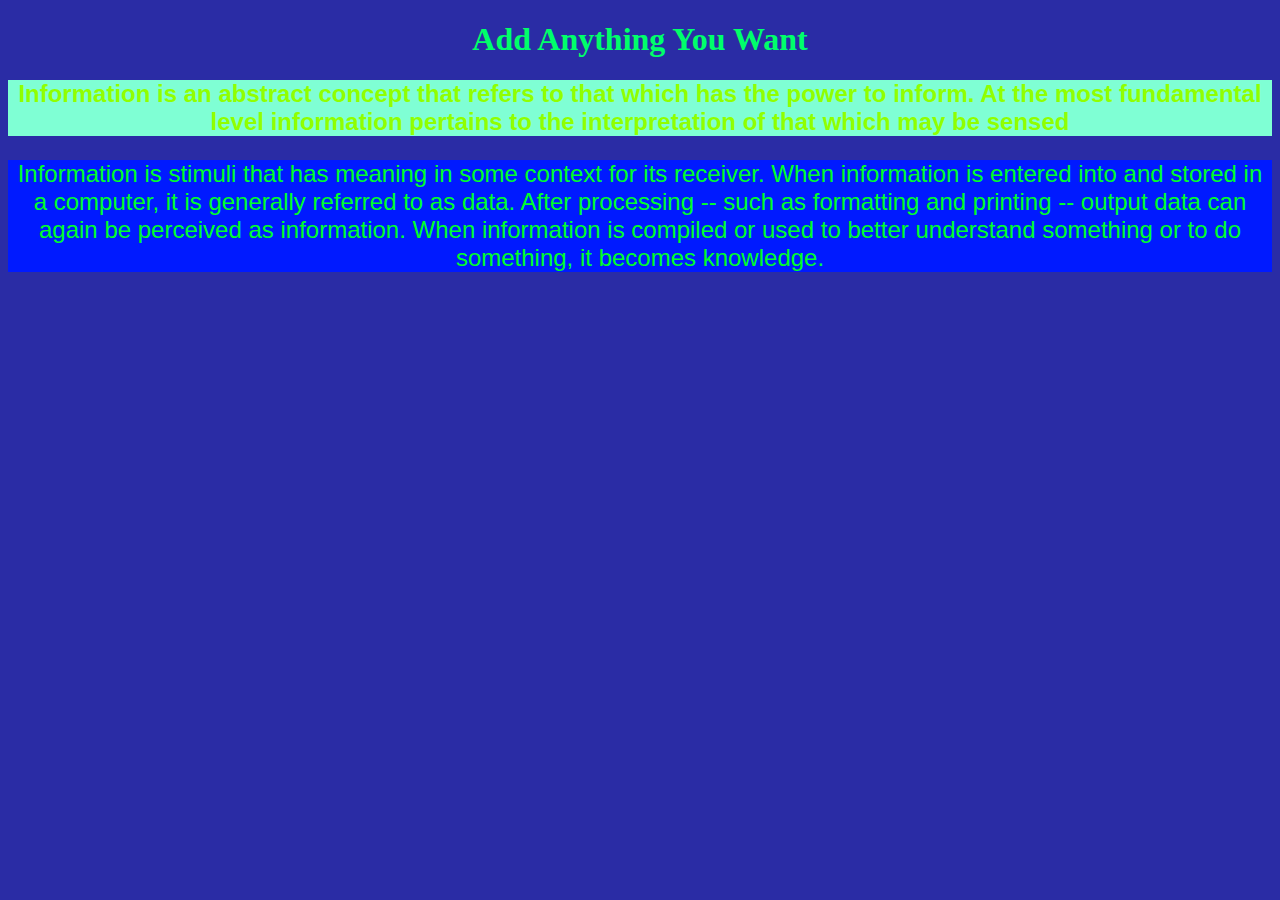
<file: index.html>
<!DOCTYPE html>
<html lang="en">
<head>
    <meta charset="UTF-8">
    <meta http-equiv="X-UA-Compatible" content="IE=edge">
    <meta name="viewport" content="width=device-width, initial-scale=1.0">
    <title>Document</title>
    <link rel="stylesheet" href="style.css">
</head>
<body>
    <center>
    <h1> Add Anything You Want</h1>

    <div class="man"><strong>Information is an abstract concept that refers to that which has the power to inform. At the most fundamental level information pertains to the interpretation 
        of that which may be sensed</strong></div>

        <p>Information is stimuli that has meaning in some context for its receiver. When information is entered into and stored in a computer, it is generally referred to as data. After processing -- such as formatting and printing -- output data can again be perceived as information. When information is compiled or used to better understand something or 
            to do something, it becomes knowledge.</p>
    </center>
</body>
</html>
</file>
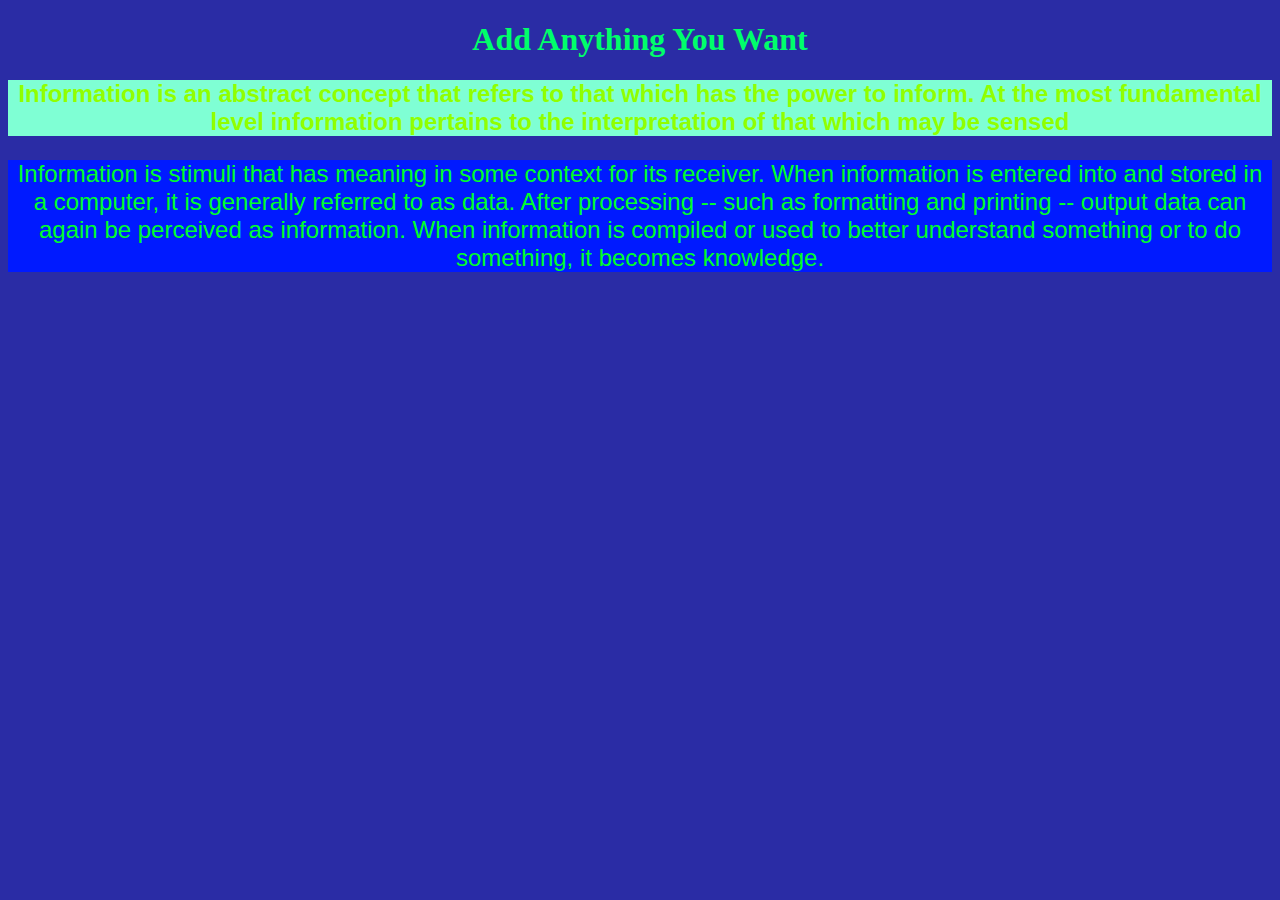
<file: 3.html>
<!DOCTYPE html>
<html lang="en">
<head>
    <meta charset="UTF-8">
    <meta http-equiv="X-UA-Compatible" content="IE=edge">
    <meta name="viewport" content="width=device-width, initial-scale=1.0">
    <title>Document</title>
    <link rel="stylesheet" href="4.css">
</head>
<body>
    <center>
    <h1> Add Anything You Want</h1>

    <div class="man"><strong>Information is an abstract concept that refers to that which has the power to inform. At the most fundamental level information pertains to the interpretation 
        of that which may be sensed</strong></div>

        <p>Information is stimuli that has meaning in some context for its receiver. When information is entered into and stored in a computer, it is generally referred to as data. After processing -- such as formatting and printing -- output data can again be perceived as information. When information is compiled or used to better understand something or 
            to do something, it becomes knowledge.</p>
    </center>
</body>
</html>
</file>
<file: style.css>
body
{
    background-color: rgb(42, 44, 165);
}
h1{
    color: rgb(0, 255, 106);
}
.man{
    font-size: x-large;
    color: rgb(145, 255, 0);
    background-color: aquamarine;
    font-family:'Franklin Gothic Medium', 'Arial Narrow', Arial, sans-serif;
}
p{  font-size: x-large;
    background-color: rgb(0, 26, 255);
    color: rgb(0, 255, 42);
    font-family: Arial, Helvetica, sans-serif;
}
</file>
<file: 4.css>
body
{
    background-color: rgb(42, 44, 165);
}
h1{
    color: rgb(0, 255, 106);
}
.man{
    font-size: x-large;
    color: rgb(145, 255, 0);
    background-color: aquamarine;
    font-family:'Franklin Gothic Medium', 'Arial Narrow', Arial, sans-serif;
}
p{  font-size: x-large;
    background-color: rgb(0, 26, 255);
    color: rgb(0, 255, 42);
    font-family: Arial, Helvetica, sans-serif;
}
</file>
